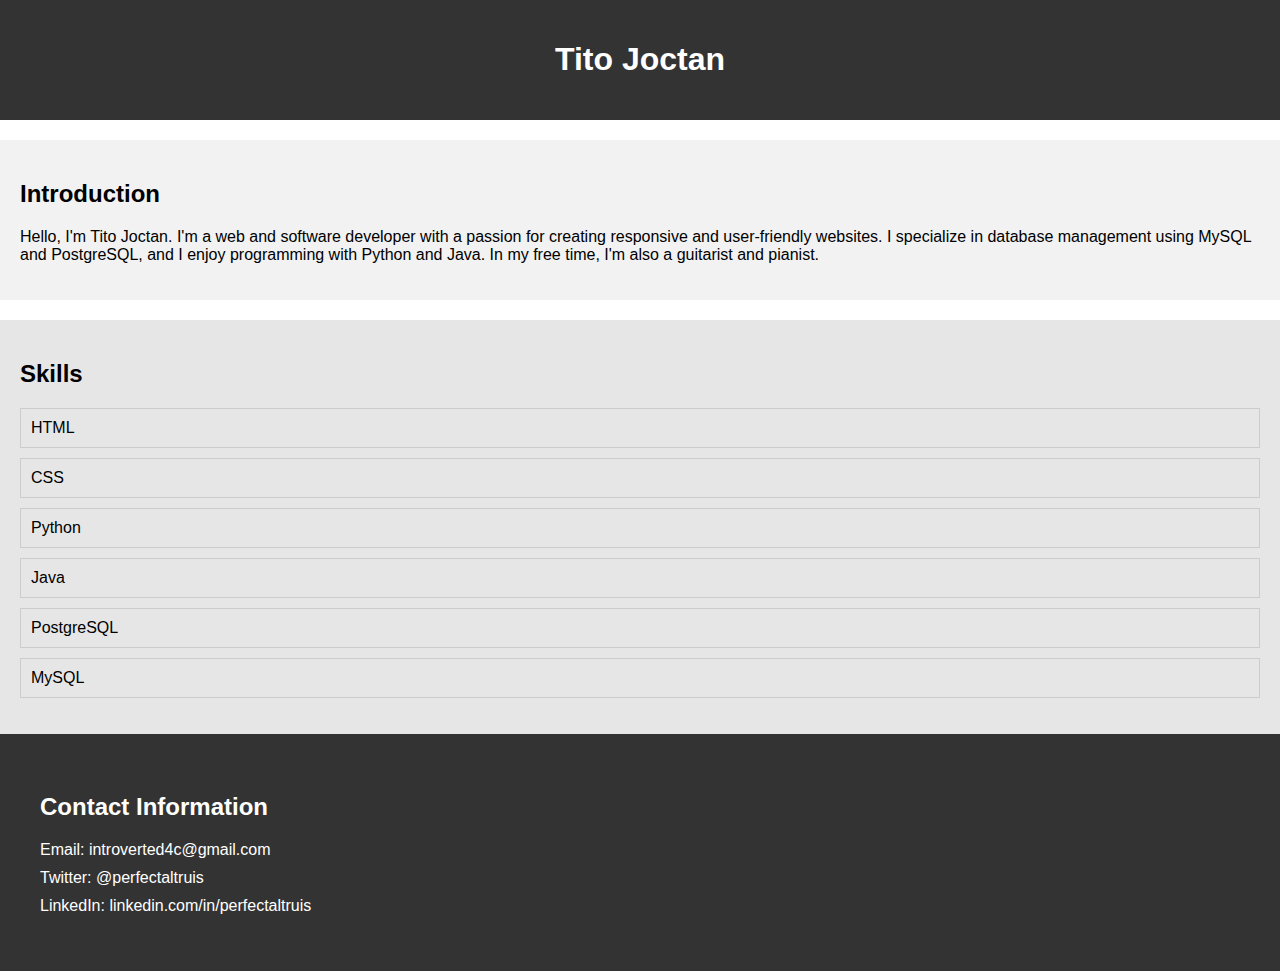
<file: web/index.html>
<!DOCTYPE html>
<html lang="en">
<head>
    <meta charset="UTF-8">
    <meta name="viewport" content="width=device-width, initial-scale=1.0">
    <title>Portfolio</title>
    <link rel="stylesheet" href="cascadings/styles.css">
</head>
<body>
    <header>
        <h1>Tito Joctan</h1>
    </header>

    <section class="introduction">
        <h2>Introduction</h2>
        <p>Hello, I'm Tito Joctan. I'm a web and software developer with a passion for creating responsive and user-friendly websites. I specialize in database management using MySQL and PostgreSQL, and I enjoy programming with Python and Java. In my free time, I'm also a guitarist and pianist.</p>    </section>

    <section class="skills">
        <h2>Skills</h2>
        <ul>
            <li>HTML</li>
            <li>CSS</li>
            <li>Python</li>
            <li>Java</li>
            <li>PostgreSQL</li>
            <li>MySQL</li>
        </ul>
    </section>

    <footer>
        <section class="contact">
            <h2>Contact Information</h2>
            <ul>
                <li>Email: introverted4c@gmail.com</li>
                <li>Twitter: @perfectaltruis</li>
                <li>LinkedIn: linkedin.com/in/perfectaltruis</li>
            </ul>
        </section>
    </footer>
</body>
</html>
</file>
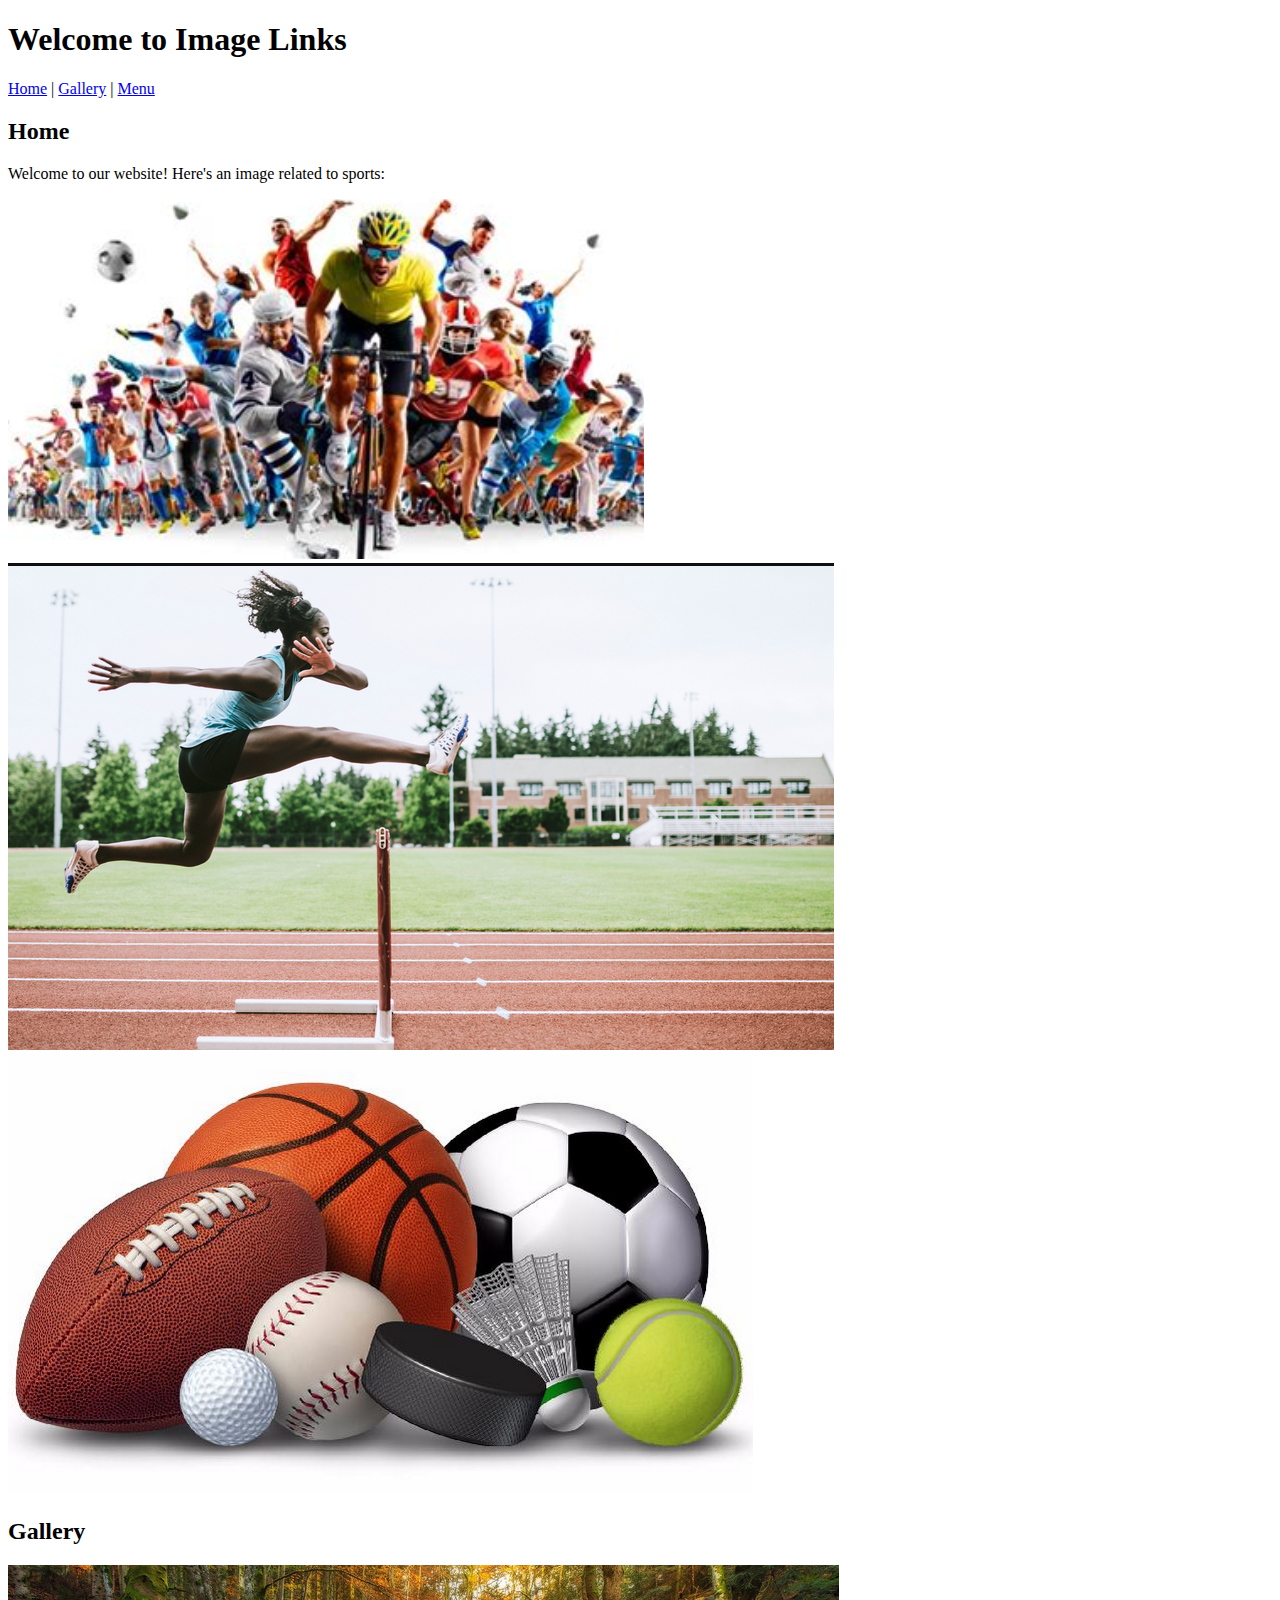
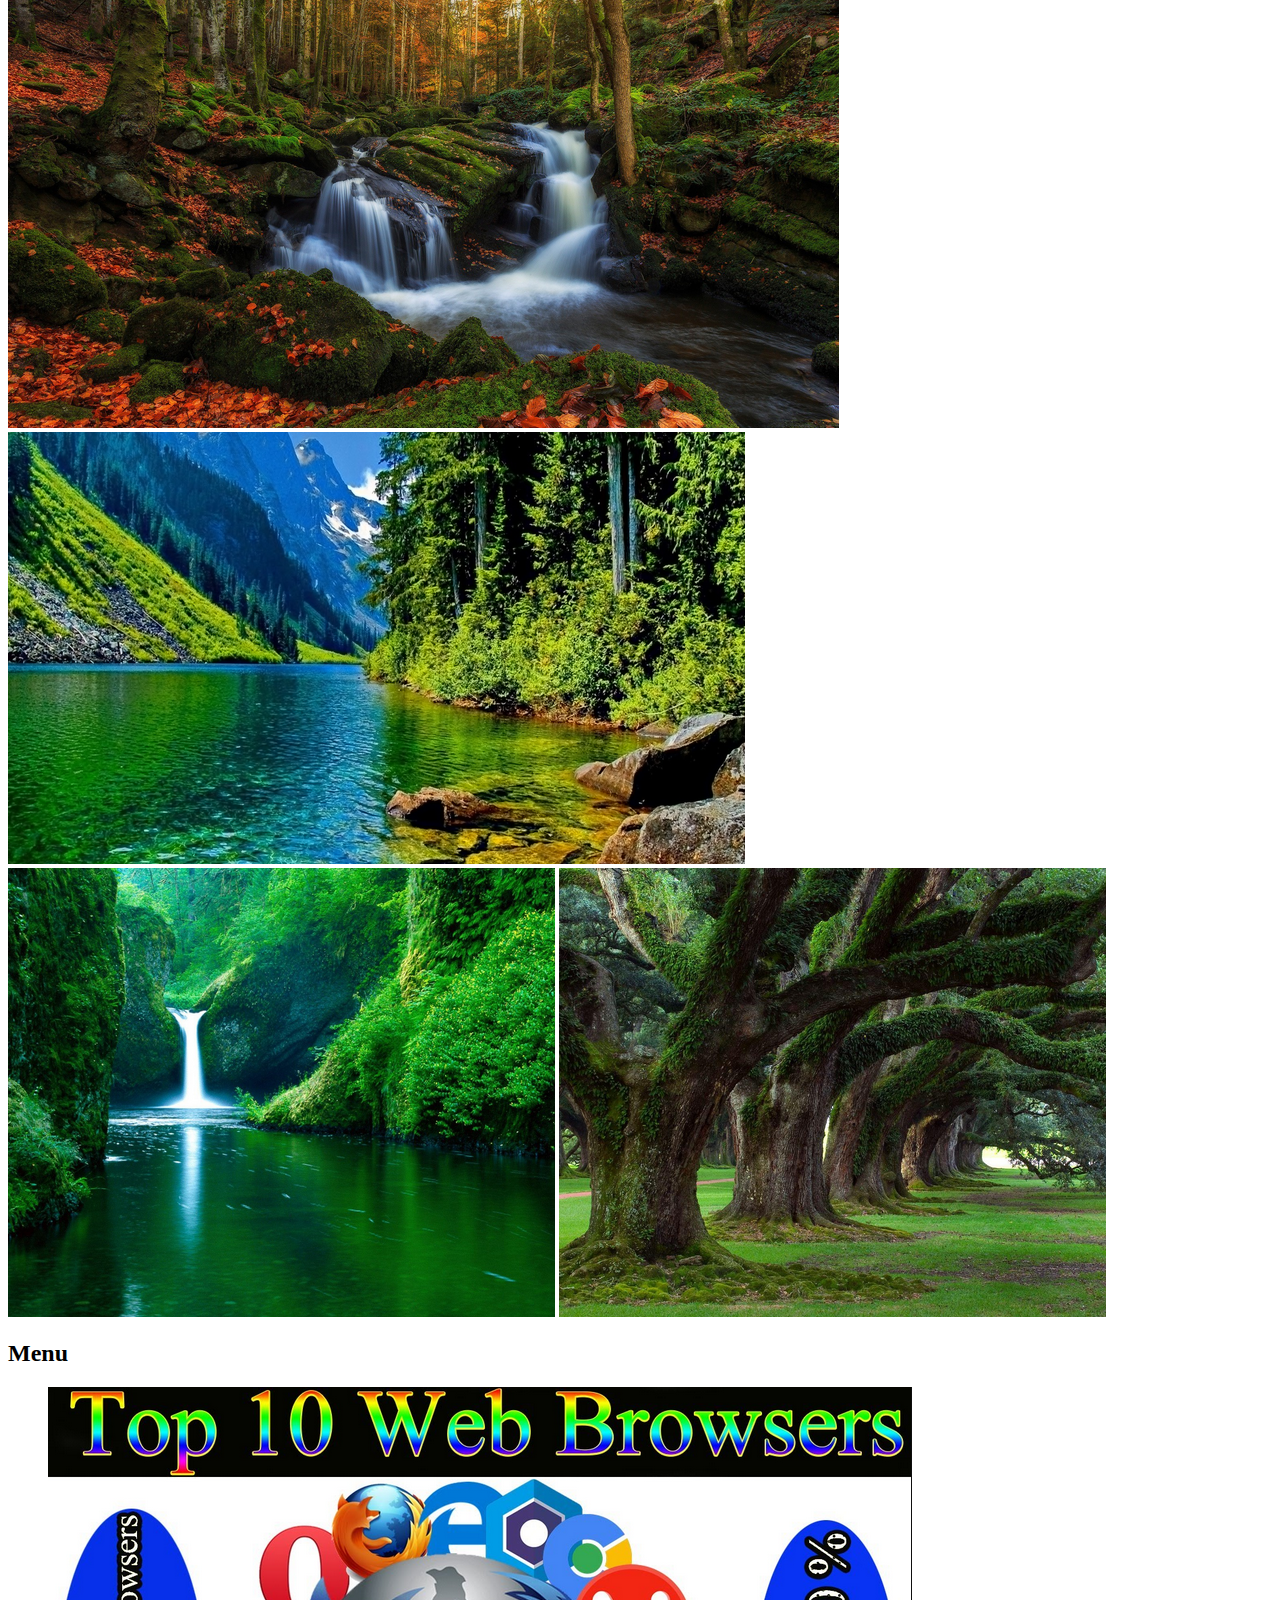
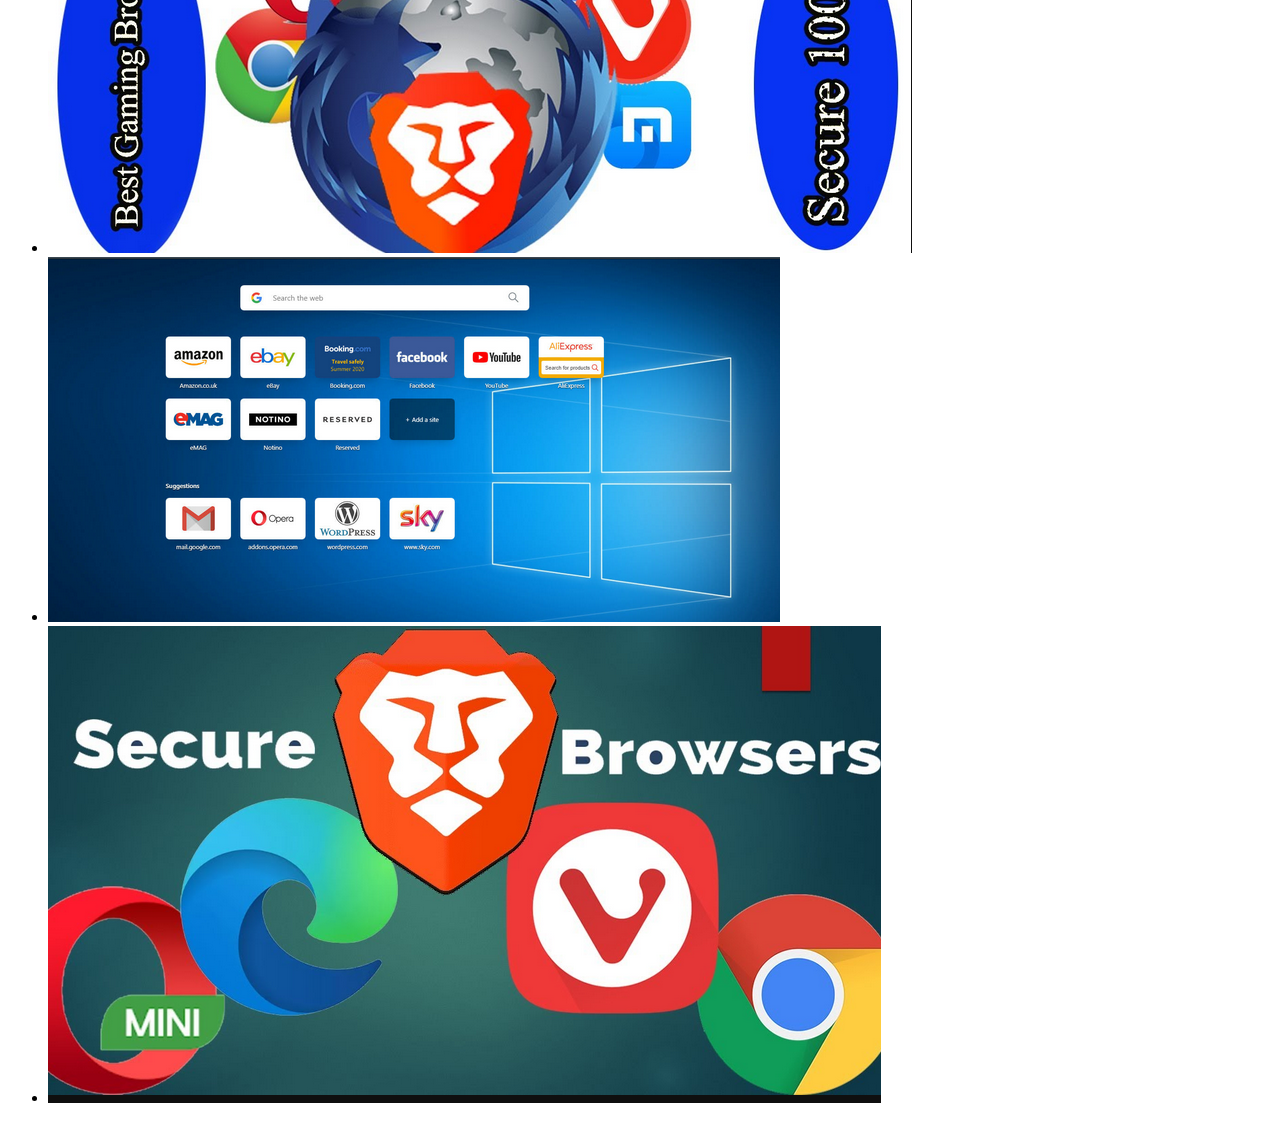
<file: web/image_links.html>
<!DOCTYPE html>
<html lang="en">
<head>
<meta charset="UTF-8">
<meta name="viewport" content="width=device-width, initial-scale=1.0">
<title>Image Links</title>
<style>
   
</style>
</head>
<body>

<header>
    <h1>Welcome to Image Links</h1>
</header>

<nav>
    <a href="#home">Home</a> |
    <a href="#gallery">Gallery</a> |
    <a href="#menu">Menu</a>
</nav>

<div class="container" id="home">
    <h2>Home</h2>
    <p>Welcome to our website! Here's an image related to sports:</p>
    <a href="https://sports.yahoo.com/"><img src="images/sport_1.png" alt="sport Image"></a>
    <a href="https://www.theguardian.com/us/sport"><img src="images/sports.png" alt="sport image"></a>
    <a href="https://www.tesla.com/"><img src="images/sport4.png" alt="sport Image"></a>

</div>

<div class="container" id="gallery">
    <h2>Gallery</h2>
    <div class="gallery">
        <a href="https://www.nature.com/"><img src="images/natuer-image1.png" alt="Nature Image 1"></a>
        <a href="https://www.nature.org/en-us/"><img src="images/nature_image2.png" alt="Nature Image 2"></a>
        <a href="https://www.nps.gov/index.htm"><img src="images/nature_image3.png" alt="Nature Image 3"></a>
        <a href="https://education.nationalgeographic.org/resource/forest-biome/"><img src="images/nature_image4.png" alt="Nature Image 3"></a>
    </div>
</div>

<div class="container" id="menu">
    <h2>Menu</h2>
    <div class="menu">
        <ul>
            <li><a href="https://www.allrecipes.com/"><img src="images/tech.png" alt="Food Item 1"></a></li>
            <li><a href="https://www.eatingwell.com/"><img src="images/techn.png" alt="Food Item 2"></a></li>
            <li><a href="https://www.foodnetwork.com/recipes"><img src="images/technology.png" alt="Food Item 3"></a></li>
        </ul>
    </div>
</div>

</body>
</html>
</file>
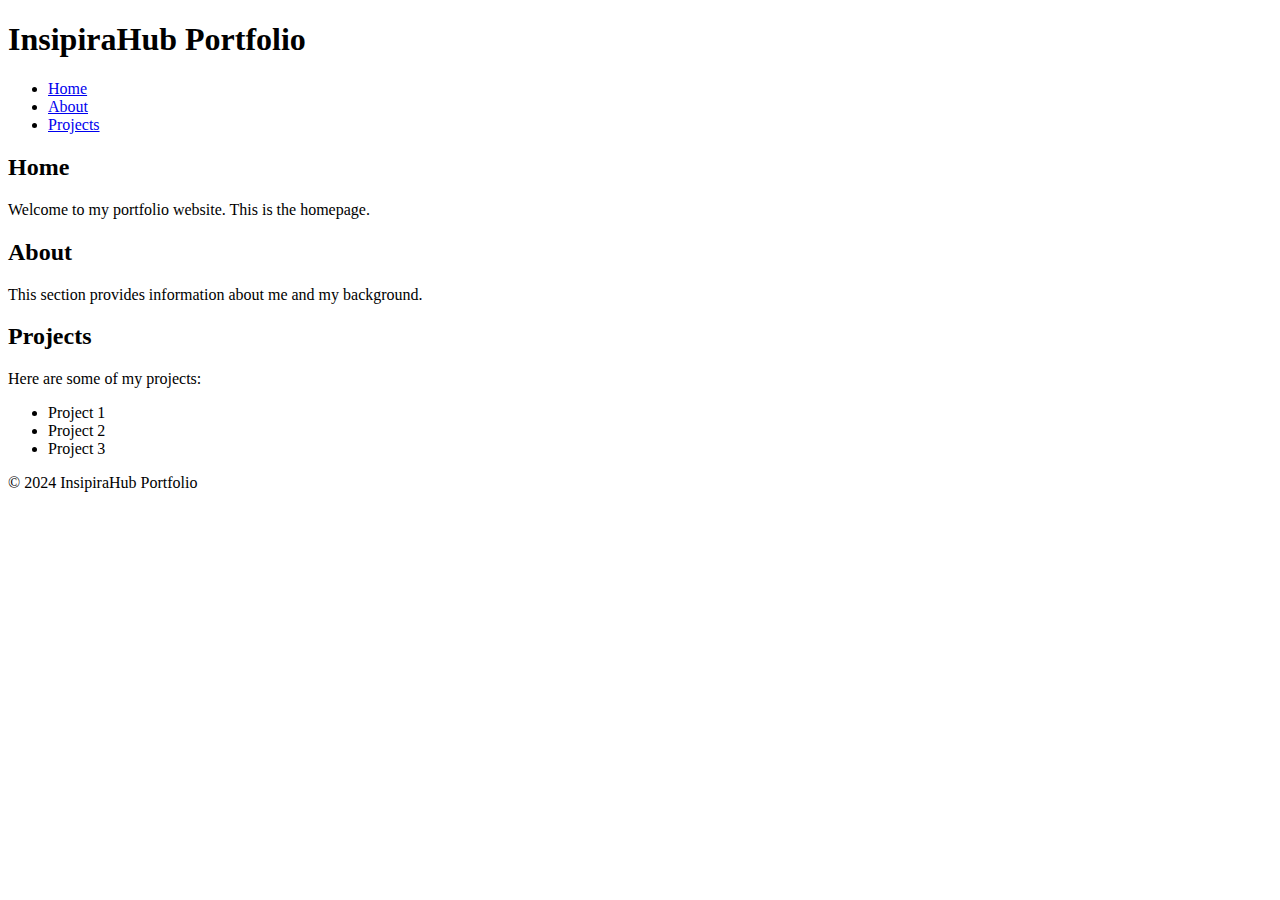
<file: web/portfolio.html>
<!DOCTYPE html>
<html lang="en">
<head>
    <meta charset="UTF-8">
    <meta name="viewport" content="width=device-width, initial-scale=1.0">
    <title>Portfolio</title>
</head>
<body>
    <header>
        <h1>InsipiraHub Portfolio</h1>
        <nav>
            <ul>
                <li><a href="#home">Home</a></li>
                <li><a href="#about">About</a></li>
                <li><a href="#projects">Projects</a></li>
            </ul>
        </nav>
    </header>
    
    <section id="home">
        <h2>Home</h2>
        <p>Welcome to my portfolio website. This is the homepage.</p>
    </section>

    <section id="about">
        <h2>About</h2>
        <p>This section provides information about me and my background.</p>
    </section>

    <section id="projects">
        <h2>Projects</h2>
        <p>Here are some of my projects:</p>
        <ul>
            <li>Project 1</li>
            <li>Project 2</li>
            <li>Project 3</li>
        </ul>
    </section>

    <footer>
        <p>&copy; 2024 InsipiraHub Portfolio</p>
    </footer>
</body>
</html>
</file>
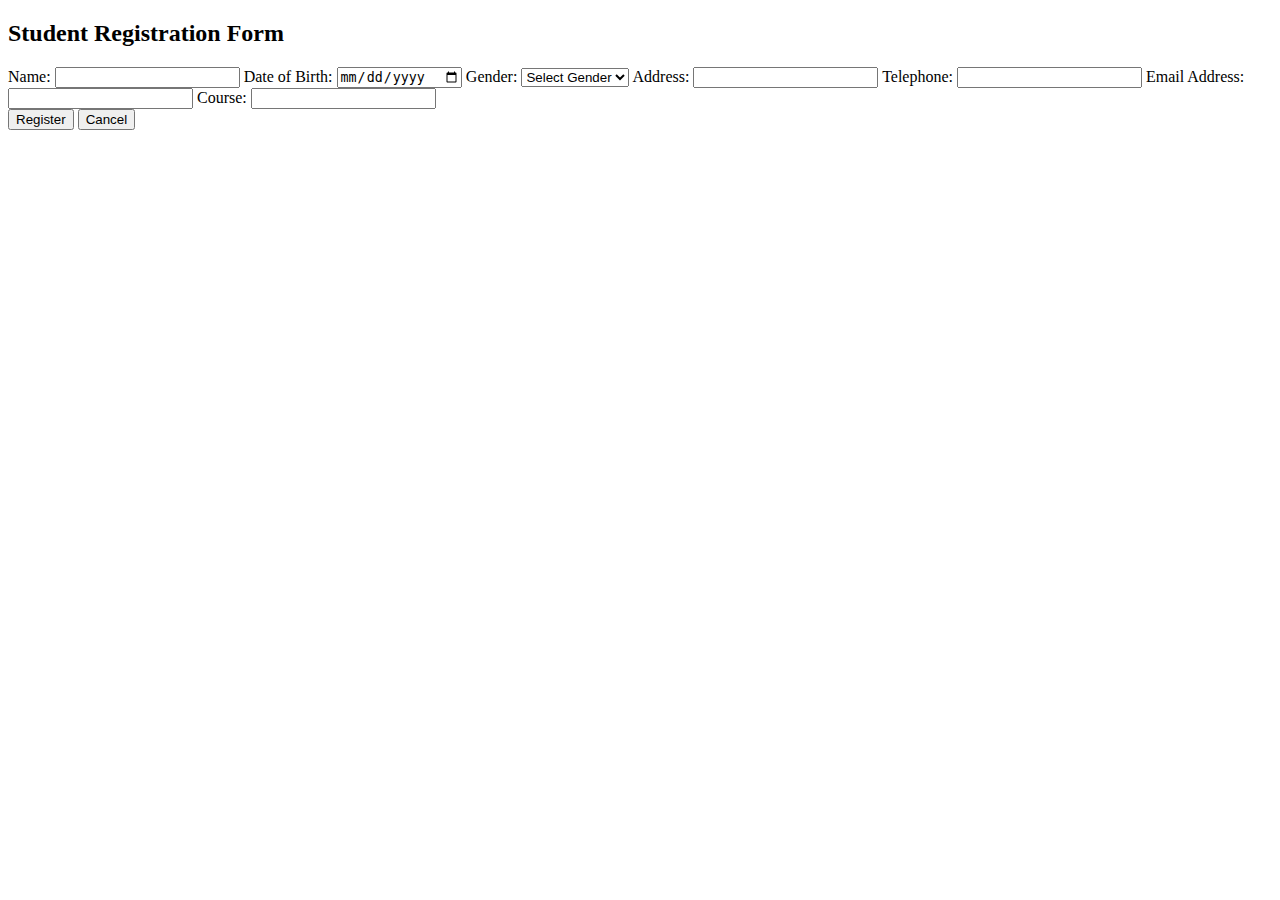
<file: web/registationform.html>
<!DOCTYPE html>
<html lang="en">
<head>
<meta charset="UTF-8">
<meta name="viewport" content="width=device-width, initial-scale=1.0">
<title>Student Registration Form</title>
</head>
<body>

<h2>Student Registration Form</h2>

<form id="registrationForm" action="#" method="post">
    <label for="name">Name:</label>
    <input type="text" id="name" name="name" required>

    <label for="dob">Date of Birth:</label>
    <input type="date" id="dob" name="dob" required>

    <label for="gender">Gender:</label>
    <select id="gender" name="gender" required>
        <option value="">Select Gender</option>
        <option value="male">Male</option>
        <option value="female">Female</option>
        <option value="other">Other</option>
    </select>

    <label for="address">Address:</label>
    <input type="text" id="address" name="address" required>

    <label for="telephone">Telephone:</label>
    <input type="tel" id="telephone" name="telephone" required>

    <label for="email">Email Address:</label>
    <input type="email" id="email" name="email" required>

    <label for="course">Course:</label>
    <input type="text" id="course" name="course" required>

    <div class="clearfix">
        <input type="submit" value="Register">
        <input type="button" value="Cancel" onclick="cancelRegistration()">
    </div>
</form>

</body>
</html>
</file>
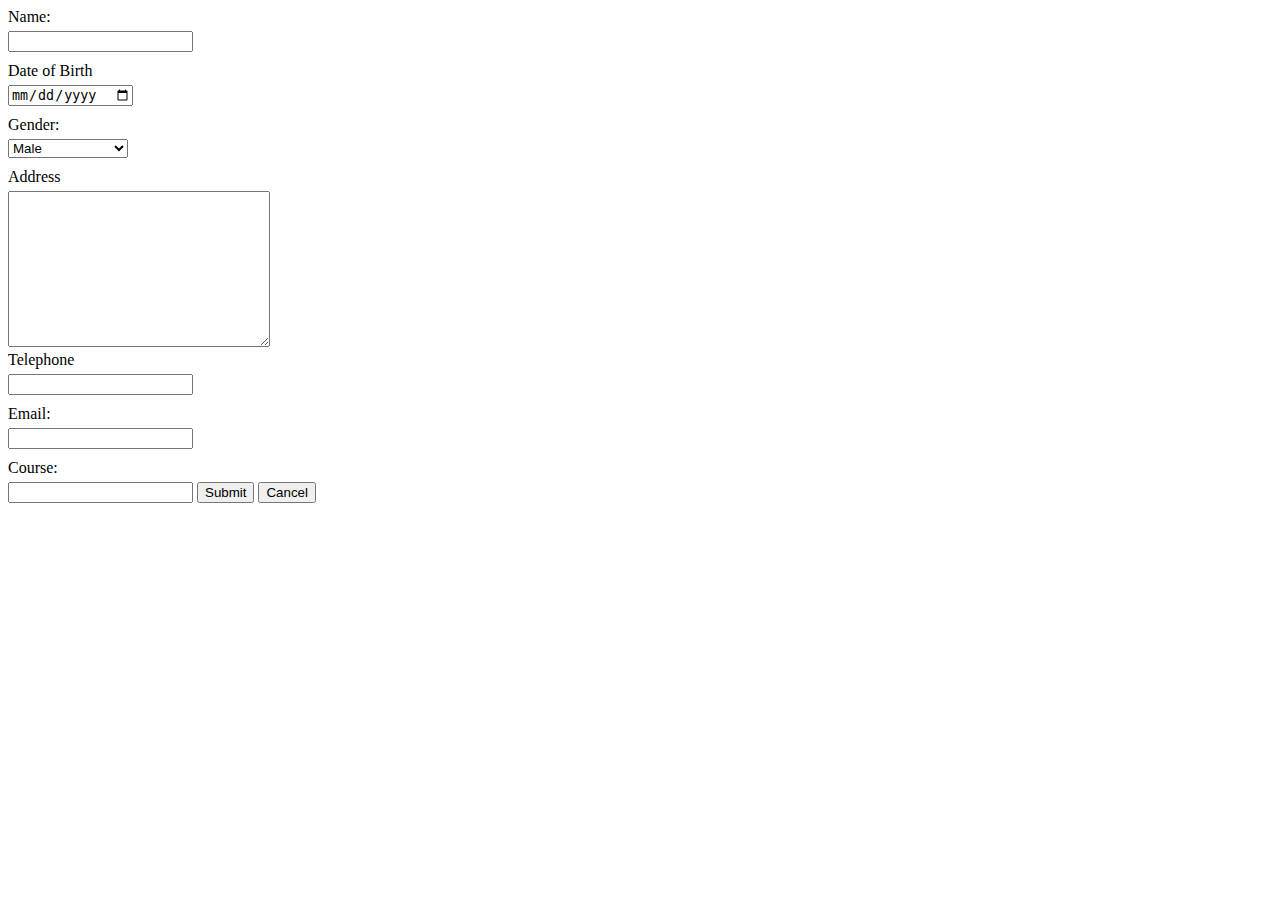
<file: web/student_registration.html>
<!DOCTYPE html>
<html lang="en">
<head>
    <meta charset="UTF-8">
    <meta name="viewport" content="width=device-width, initial-scale=1.0">
    <title>Student Registraion Form</title>

    <style>
        label {
            display: block;
            margin-bottom: 5px;
        }
        input, select {
            margin-bottom: 10px;
        }
    </style>

</head>
<body>
    <form>
        <label for="name">Name: </label>
        <input type="text" name="name" id="name" required>

        <label for="dob">Date of Birth</label>
        <input type="date" name="dob" id="dob" required>

        <label for="gender">Gender:</label>
        <select id="gender" name="gender">
            <option value="Male">Male</option>
            <option value="Female">Female</option>
            <option value="Others">others</option>
            <option value="Prefer Not To Say">Prefer not to say</option>
        </select>
        <label for="address">Address</label>
        <textarea name="address" id="address" cols="30" rows="10" required></textarea>

        <label for="telephone">Telephone</label>
        <input type="tel" name="telephone" id="telephone" required>

        <label for="email">Email: </label>
        <input type="email" name="email" id="email" required>

        <label for="course">Course:</label>
        <input type="text" name="course" id="course" required>

        <button type="submit">Submit</button>
        <button type="button" onclick="cancelRegistration()">Cancel</button>
    </form>
</body>
</html>
</file>
<file: web/cascadings/styles.css>
body {
    font-family: Arial, sans-serif;
    margin: 0;
    padding: 0;
}

header {
    background-color: #333;
    padding: 20px;
    color: rgb(255, 255, 255);
    text-align: center;
}

.introduction {
    background-color: #f2f2f2;
    padding: 20px;
    margin-top: 20px;
}

.skills {
    background-color: #e6e6e6;
    padding: 20px;
    margin-top: 20px;
}

.skills ul {
    list-style-type: none;
    padding: 0;
}

.skills li {
    border: 1px solid #ccc;
    padding: 10px;
    margin-bottom: 10px;
}

footer {
    background-color: #333;
    color: white;
    padding: 20px;
}

.contact {
    padding: 20px;
}

.contact ul {
    list-style-type: none;
    padding: 0;
}

.contact li {
    margin-bottom: 10px;
}
</file>
